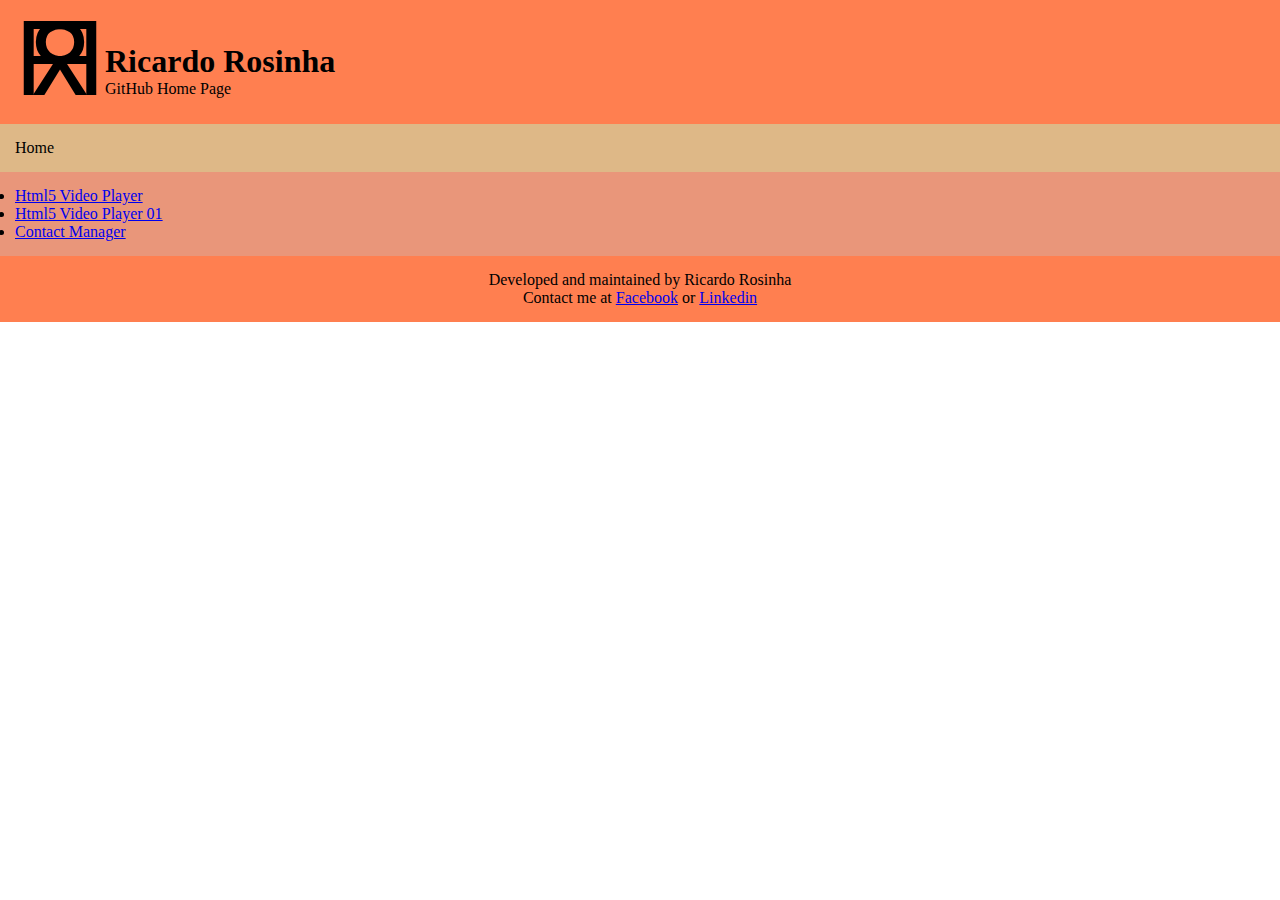
<file: index.html>
﻿<!DOCTYPE html>
<html lang="en">
<head>
    <title>Ricardo Rosinha Home Page</title>
    <meta charset="utf-8">
    <link rel="stylesheet" href="./css/style.css" />
    <script src="./js/script.js"></script>
</head>
<body>
    <header id="pageHeader">
        <!--<img src="img/PTflag.jpg" alt="Portuguese Flag" title="Portuguese Language" id="ptFlag" width="40">
        <img src="img/EUflag.jpg" alt="United Kingdom Flag" title="English Language" id="ukFlag" width="40">-->
        <div id="logo"><canvas id="myCanvas" width="90" height="90"></canvas></div>
        <div id="RR">
            <h1>Ricardo Rosinha</h1>
            <p>GitHub Home Page</p>
        </div>
    </header>
    <nav id="horNav">
        <ul>
            <li>Home</li>
            <!--<li>Html5</li>-->
            <!--<li>About Me</li>-->
        </ul>
        <!--<p><label for="search"><input id="search" placeholder="Enter a search string"/></label> <button id="btnSearch">Search</button></p>-->
    </nav>
    <main>
        <ul>
            <li><a href="web/html5videoplayer/videoplayer01.html">Html5 Video Player</a></li>
            <li><a href="web/html5videoplayer01/video01.html">Html5 Video Player 01</a></li>
            <li><a href="web/contactManager/cm01.html">Contact Manager</a></li>
        </ul>
        <!--
        <section id="news">
            <article>
                <header><h2>Html5 contact manager - v0.1</h2></header>
                <p>
                    This a small application that i have developed while taking the W3Cx Javascript Introduction. 
                    It is a simple contact manager that uses the HTML5 Web Storage API. It is nowere near finished an i plan to come back to it
                    to add a few nice features.
                </p>
                <p>Check it out <a href="\html5/contMan/cm01.html" target="_blank">here</a></p>
                <footer>Published by: Ricardo Rosinha Date: <time datetime="2017-10-04">10/04/2017</time></footer>
            </article>
            <article>
                <header><h2>Html5 video player - v0.1</h2></header>
                <p>
                    This a small HTML5 video player that i have developed while taking the W3Cx HTML5 Coding Essentials and Best Practices course.
                    It is nowere near finished an i plan to come back to it, and add a few nice features.
                </p>
                <p>Check it out <a href="\html5/video01/video01.html" target="_blank">here</a></p>
                <footer>Published by: Ricardo Rosinha Date: <time datetime="2017-10-04">10/04/2017</time></footer>
            </article>
        </section>
        -->
    </main>
    <footer id="pageFooter">
        <p>Developed and maintained by Ricardo Rosinha</p>
        <p>Contact me at <a href="https://www.facebook.com/ricardo.rosinha.52" target="_blank" >Facebook</a> or
        <a href="https://www.linkedin.com/in/ricardo-rosinha-ba79a6b/" target="_blank">Linkedin</a></p>
    </footer>
</body>
</html>
</file>
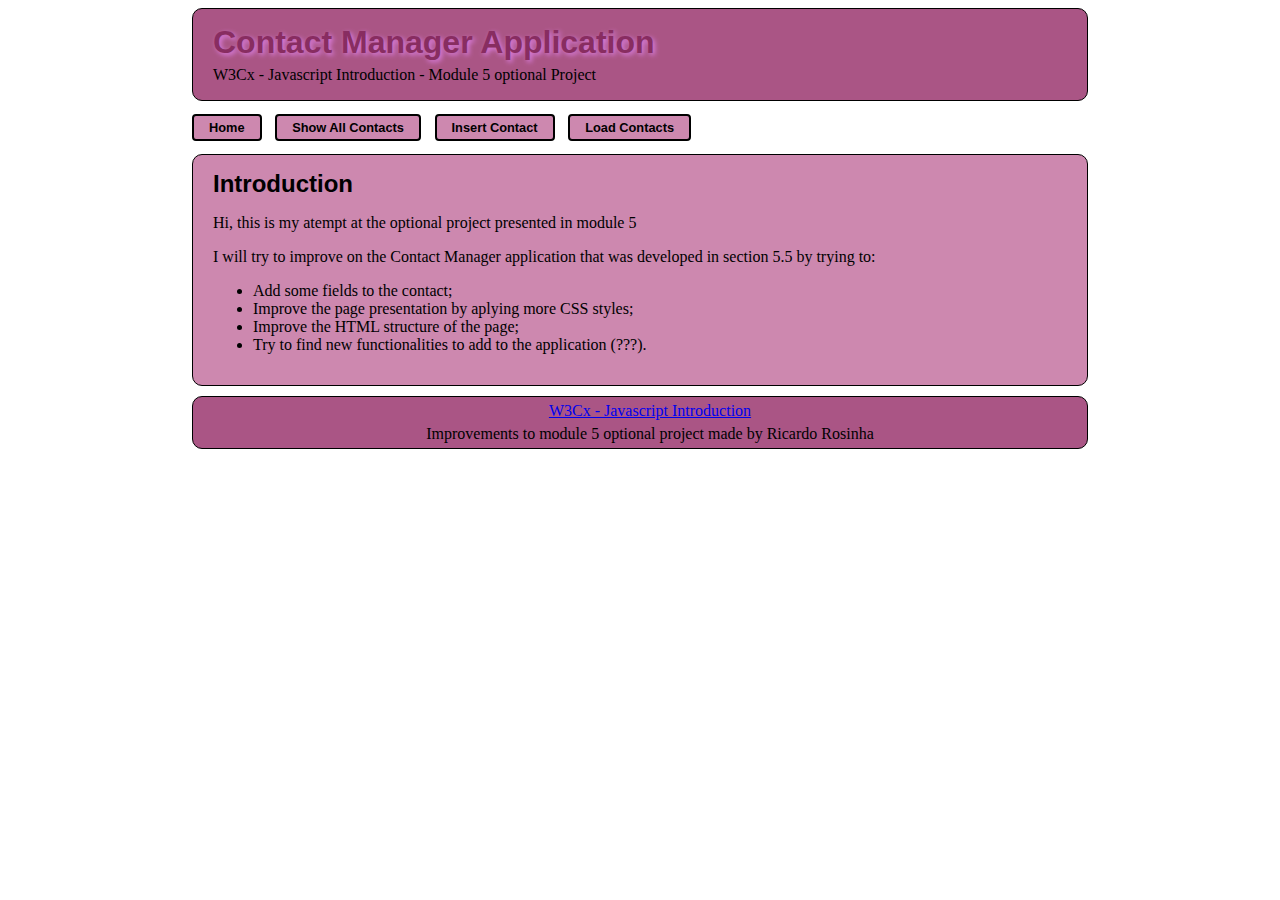
<file: web/contactManager/cm01.html>
<!DOCTYPE html>

<html lang="en">
  <head>
    <title>Contact manager - W3Cx Javascript Introduction</title>
    <meta charset="utf-8">
    <script src="js/index.js"></script>
    <link href="css/style.css" rel="stylesheet">
  </head>
  <body>
    <header>
      <h1>Contact Manager Application</h1>
      <p>W3Cx - Javascript Introduction - Module 5 optional Project</p>
    </header>
    <nav>
      <ul>
        <li onclick="showIntroSect();">Home</li>
        <li onclick="showAllSect();">Show All Contacts</li>
        <li onclick="showInsertSect();">Insert Contact</li>
        <!--<li onclick="showSearchSect();">Search Contact</li>-->
        <li onclick="loadList();">Load Contacts</li>
        <!--<li onclick="instructions();">Instructions</li>-->
    </nav>
    <main>
      <section id="mainContent">
        <!-- placeholder for data and forms -->
      </section>
    </main>
    <footer>
      <p><a href="https://courses.edx.org/courses/course-v1:W3Cx+JS.0x+1T2017/info">W3Cx - Javascript Introduction</a></p>
      <p>Improvements to module 5 optional project made by Ricardo Rosinha</p>
    </footer>
  </body>
</html>
</file>
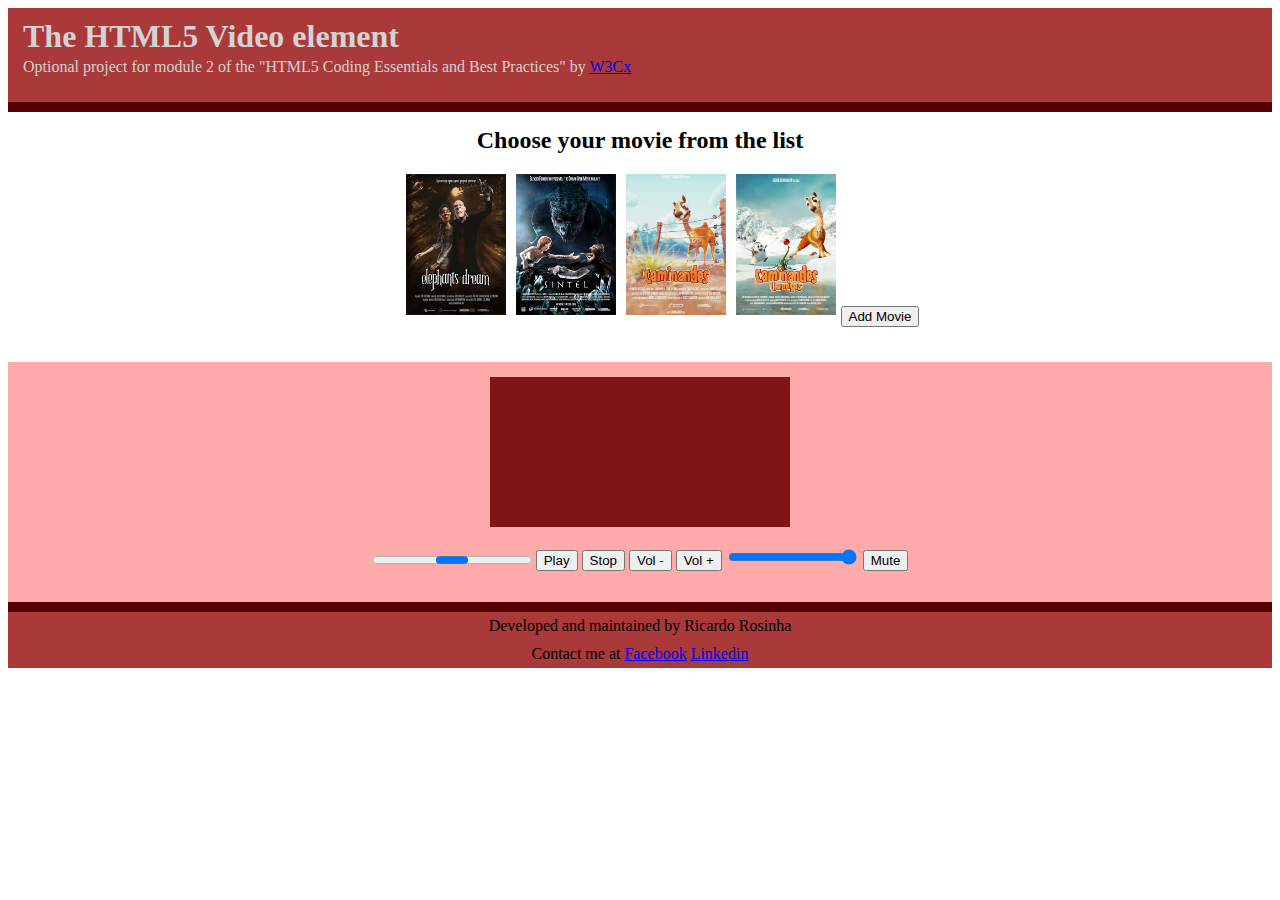
<file: web/html5videoplayer01/video01.html>
﻿<!DOCTYPE html>
<html lang="en">
<head>
    <meta charset="utf-8" />
    <title>HTML5 Video element - Optional Project</title>
    <script src="js/script.js"></script>
    <link rel="stylesheet" href="css/style.css" />
</head>
<body>
    <header>
        <h1>The HTML5 Video element</h1>
        <p>Optional project for module 2 of the "HTML5 Coding Essentials and Best Practices" by <a href="https://w3cx.org/">W3Cx</a></p>
    </header>
    <main>
        <div id="context">
            <section id="addMovieSec">
                <h2>Add a Movie to the list of movies</h2>
                <label for="movName">Name: </label><input type="text" id="movName" placeholder="Name of the Movie"/>
                <br />
                <label for="movUrl">Movie URL: </label><input type="text" id="movUrl" placeholder="Full url (http://...)"/>
                <br />
                <label for="postUrl">Poster URL: </label><input type="text" id="postUrl" placeholder="Full url (http://...)"/>
                <br />
                <label for="movType">Movie Type: </label><input type="text" id="movType" placeholder="Type of file (mp4, ogg, webm, etc)"/>
                <br />
                <button id="saveMovie" onclick="saveMovieToList();">Save Movie</button>
            </section>
        
            <section id="posters">
                <h2>Choose your movie from the list</h2>
                <ul>
                    <!--
                    Automatically populated by javscript
                    -->
                </ul>
            </section>
        </div>
        <div id="viewers">
            <!--
            <section id="description">
                Nice Section that could de used to diplay video information like copyright, metadata, etc.
            </section>
            -->
            <section id="video">
                <video id="vidPlayer">
                    <p>Your Browser does not support the HTML5 Video feature.</p>
                </video>
                <ul id="controls">
                    <li><progress id="videoProg"></progress></li>
                    <li><button id="playPause" onclick="playPause();">Play</button></li>
                    <li><button id="stop" onclick="stop();">Stop</button></li>
                    <li><button id="volDown" onclick="volDown();">Vol -</button></li>
                    <li><button id="volUp" onclick="volUp();">Vol +</button></li>
                    <li><input type="range" min="0" max="1" step="0.1" id="volMeter"/></li>
                    <!--<li><meter value="0" min="0" max="1" id="volMeter"></meter></li>-->
                    <li><button id="muteUnmute" onclick="muteUnmute();">Mute</button></li>
                </ul>
            </section>
        </div>
    </main>
    <footer id="pageFooter">
        <p>Developed and maintained by Ricardo Rosinha</p>
        <p>
            Contact me at <a href="https://www.facebook.com/ricardo.rosinha.52" target="_blank">Facebook</a>
            <a href="https://www.linkedin.com/in/ricardo-rosinha-ba79a6b/" target="_blank">Linkedin</a>
        </p>
    </footer>
</body>
</html>
</file>
<file: css/style.css>
﻿body, article, section, header, footer, nav, main, aside, p, h1, h2, h3, h4, h5, h6, ul, li {
    padding:0;
    margin:0;
}
/*
body{
    margin-left:auto;
    width:80%;
    margin-right:auto;
}
*/

/*** Page Header formatting ***/
#pageHeader{
    /*border:1px solid black;*/
    background-color: coral;
    position:relative;
    padding:15px;
    /*margin-bottom:5px;*/
    display:flex;
    flex-wrap: wrap;
    align-items: center;
}

#RR{
    margin-top:17px;
}
#ptFlag{
    position:absolute;
    top:10px;
    right:10px;
    width: 40px;
}

#ukFlag {
    position: absolute;
    top: 10px;
    right: 60px;
    width:40px;
}

/*** Horizontal Navigation formatting ***/
#horNav {
    /*border: 1px solid black;*/
    background-color:burlywood;
    padding: 15px;
    position: relative;
}
#horNav ul{
    list-style-type:none;
}

#horNav ul li{
    display: inline-block;
}

#horNav p {
    position: absolute;
    top: 10px;
    right: 10px;
}

/*** Main section formatting ***/
main {
    padding: 15px;
    background-color:darksalmon;
}

main article{
    background-color:indianred;
    margin-bottom:10px;
}

main article p{
    background-color:blanchedalmond;
    padding-left:15px;
}

/*** Page Footer formatting ***/
#pageFooter {
    /*border: 1px solid black;*/
    background-color: coral;
    padding: 15px;
    /*margin-top: 5px;*/
    text-align: center;
}
</file>
<file: web/contactManager/css/style.css>
body{
  margin-left:auto;
  width:70%;
  margin-right:auto;
}

header, footer{
  border: 1px solid black;
  border-radius:10px;
  background-color:#aa5585;
  margin-bottom:10px;
  padding-left:20px;
}

h1, h2, h3{
  font-family: sans-serif;
  margin:15px 0px 5px 0px;;
  padding:0;
}

header h1{
  color: #882d61;
  text-shadow: 2px 2px 5px #de80e5;
}

header p{
  margin-top:0;
}

nav{
  font-family: sans-serif;
  padding-left:0;
  font-size:0.8rem;
}

nav ul{
  list-style-type:none;
  padding-left:0;
  margin-left:0;
}

nav ul li{
  display: inline-block;
  border:2px solid black;
  border-radius:4px;
  padding:4px 15px;
  margin-left:0;
  margin-right:10px;
  background-color:#cd88af;
  font-weight:bold;
}

nav ul li:hover{
  border:2px solid #de80e5;
  background-color:black;
  color:white;
  cursor:pointer;
}
#mainContent{
  background-color:#cd88af;
  border: 1px solid black;
  border-radius:10px;
  margin-bottom:10px;
  padding-left:20px;
  padding-bottom:15px;
}
/*
legend{
  font-family: sans-serif;
  font-size:0.8rem;
}
*/

#showAllC, #insertC, #searchC, #deleteC{
  display:none;
}

footer{
  text-align:center;
}

footer p{
  margin-top:5px;
  margin-bottom:5px;
}

/**** Table formatting ****/
table{
  margin-left:auto;
  width:90%;
  margin-right:auto;
  border:1px solid whitesmoke;
}

thead{
  background-color: #882d61;
  color: white;
}

tbody tr:nth-child(odd){
  background-color: #de80e5;
}

tbody tr:nth-child(even){
  background-color: #aa5585;
}

.delete{
  color:white;
  font-weight: bold;
  text-shadow: 2px 2px 5px black;
  text-align: center;
  cursor:pointer;
}
</file>
<file: web/html5videoplayer01/css/style.css>
﻿body {
}

/*** Page header ***/
header {
    background-color: #aa3939;
    padding: 10px 15px 10px 15pX;
    border-bottom: 10px solid #550000;
    color: lightgray;
}

header h1, section h2{
    margin:0;
}

header p{
    margin-top:3px;
}

section h2{
    padding:15px;
}
/*** Add Movies Section ***/
#addMovieSec {
    display: none;
    min-height: 225px;
    height: 250px;
    max-height: 275px;
    padding-right: 15px;
    padding-left: 15px;
    background-color: #aa3939;
}

#addMovieSec label{
    display:inline-block;
    width:100px;
    margin:5px;
}

#addMovieSec button{
    margin-top:10px;
}

/*** Movie Posters Section ***/
#posters {
    background-color: white;
    width: 100%;
    text-align: center;
    /*float: left;*/
    min-height: 225px;
    height:250px;
    max-height: 275px;
    /*overflow:auto;*/
}

#posters ul {
    list-style-type: none;
    margin:0;
}

#posters ul li{
    margin:0;
    padding-left:0;
    display:inline-block;
}

#posters img{
    width:100px;
    margin:5px;
    transition:all ease-in-out 0.5s;
}

#posters img:hover {
    box-shadow: 15px 15px 20px rgba(0,0, 0, 0.4);
    transform: scale(1.30);
}

#posters button{
    vertical-align:middle;
}

/*** Video Player Section ***/
#video{
    margin-left:auto;
    width:auto;
    margin-right:auto;
    text-align:center;
    background-color:#ffaaaa;
    padding-top:15px;
    padding-bottom:15px;
}

#vidPlayer {
    max-width: 1024px;
    max-height: 436px;
    background-color:#801515;
}

#video ul {
    list-style-type: none;
    padding: 0;
}

#video ul li {
    margin: 0;
    padding-left: 0;
    display: inline-block;
}

/** Page Footer Section ***/
footer {
    clear: both;
    margin: 0;
    background-color: #aa3939;
    border-top: 10px solid #550000;
}

footer p{
    text-align: center;
    margin:0;
    padding:5px 15px 5px 15px;
}
</file>
